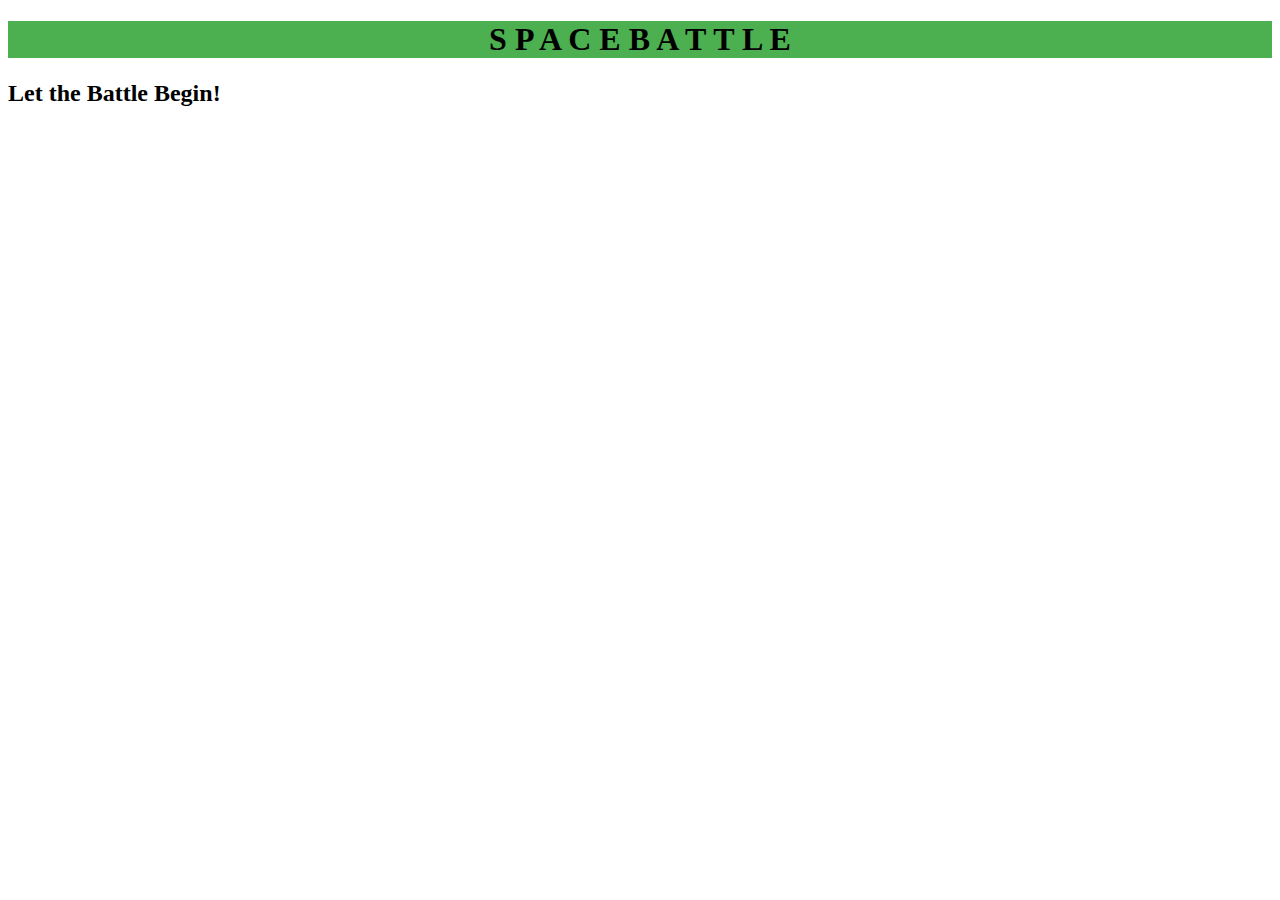
<file: index.html>
<!DOCTYPE html>
<html>
<head>
	<title>Space Battle</title>
	<link rel="stylesheet" type="text/css" href="css/style.css">
</head>
<body>
	<div class="container">
		<h1 id="header"> S P A C E  B A T T L E </h1>
		<h2> Let the Battle Begin! </h2>
	</div>

<script src="js/app.js"></script>
</body>
</html>
</file>
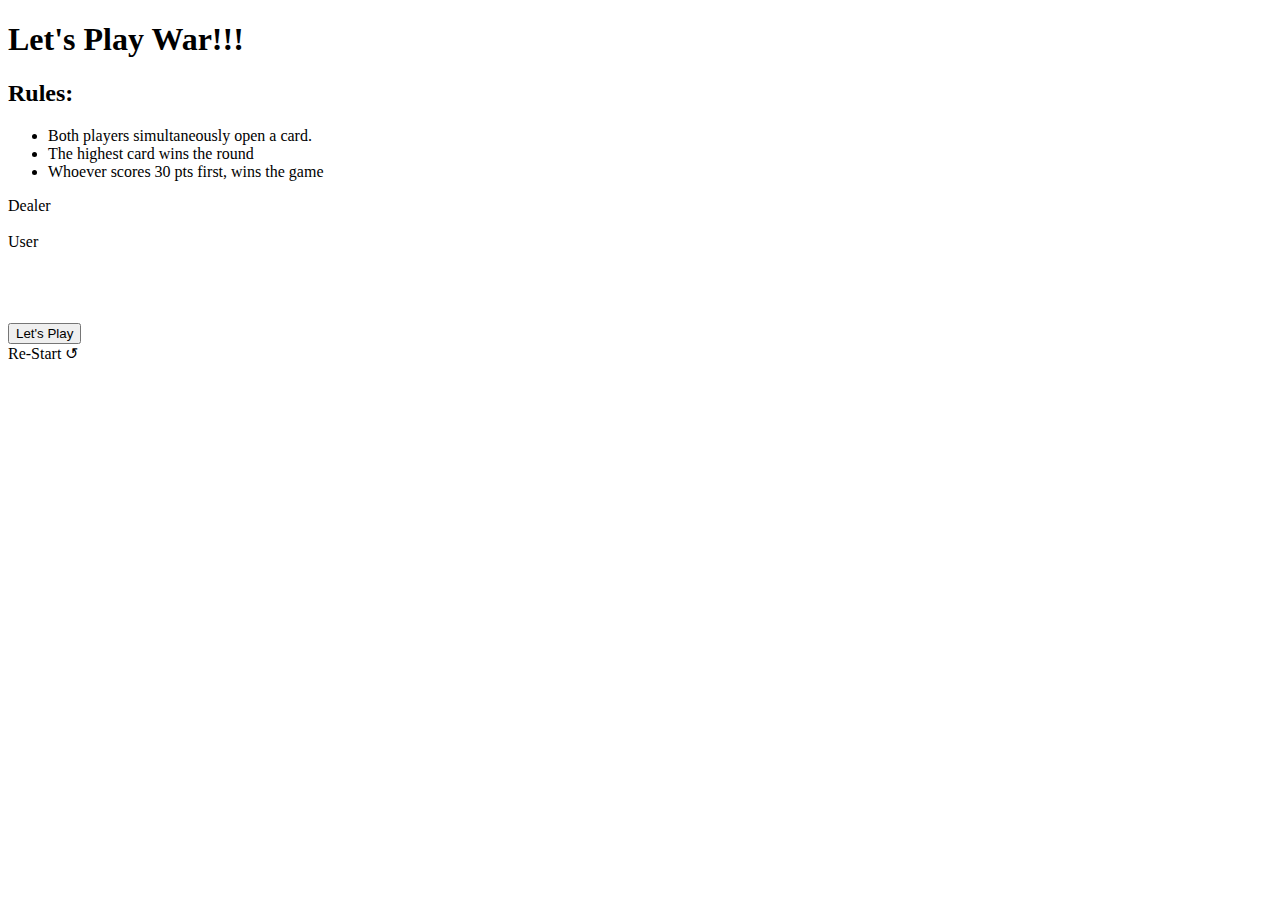
<file: lets_play_war/index.html>
<!DOCTYPE html>
<html>
<head>
    <meta charset="utf-8">

    <script src="https://ajax.googleapis.com/ajax/libs/jquery/3.4.1/jquery.min.js"></script>

    <link rel="stylesheets" type="text/css" href="./css/styles.css">

    <title>War Inspired Game</title>
</head>
<body>

    <header>
        <h1>Let's Play War!!!</h1>
    </header>

    <div class="rules">
      <h2> Rules: </h2>
      <ul>
        <li>Both players simultaneously open a card.</li>
        <li> The highest card wins the round</li>
        <li> Whoever scores 30 pts first, wins the game</li>
      </ul>
    </div>


    <div id="cardContainer">
      <!-- dealer card section -->

        <div class="centerCard">
            <div class="playerTitle">Dealer</div>
            <div class="score" id="dealerScore"></div>

            <div class="card">
                <div class="topCard"><br>
                    <label class="CardNum" id="dealerCardNum"></label>
                    <label class="char" id="dealerChar"></label>
                </div>
                <div class="middleCard">
                    <label id="dealerbigChar" class="bigChar"></label>
                </div>
            </div>

        </div>

        <div id="pointer">
        </div>

        <!-- player card section -->

        <div class="centerCard">
            <div class="playerTitle">User</div>
            <div class="score" id="userScore"></div>

            <div class="card">
                <div class="topCard"><br>
                    <label class="CardNum" id="userCardNum"></label>
                    <label class="char" id="userChar"></label>
                </div>
                <div class="middleCard">
                    <label id="userBigChar" class="bigChar"></label>
                </div>
            </div>

        </div>
    </div>

    <br><br><br>

    <input type="button" value="Let's Play" id="mainbtn" onclick="getCards();">
    <div class="resetbtn"><a id="resetbtn" onclick="location.reload();">Re-Start ↺</a></div>

    <footer>
        <div></div>
        <div class="turns" id="dealerTurns"></div>
        <div></div>
        <div class="turns" id="userTurns"></div>
        <div></div>
    </footer>

  <script src="./js/app.js">
  </script>

</body>
</html>
</file>
<file: css/style.css>
.button {
   background-color:#4CAF50;
   border:none;
   color: white;
   padding: 15px 25px;
   text-align: center;
   cursor: pointer;

}

.button_hover {
  background-color: green;
}

#header {
  background-color: #4CAF50;
  color: black;
  text-align: center;
}
</file>
